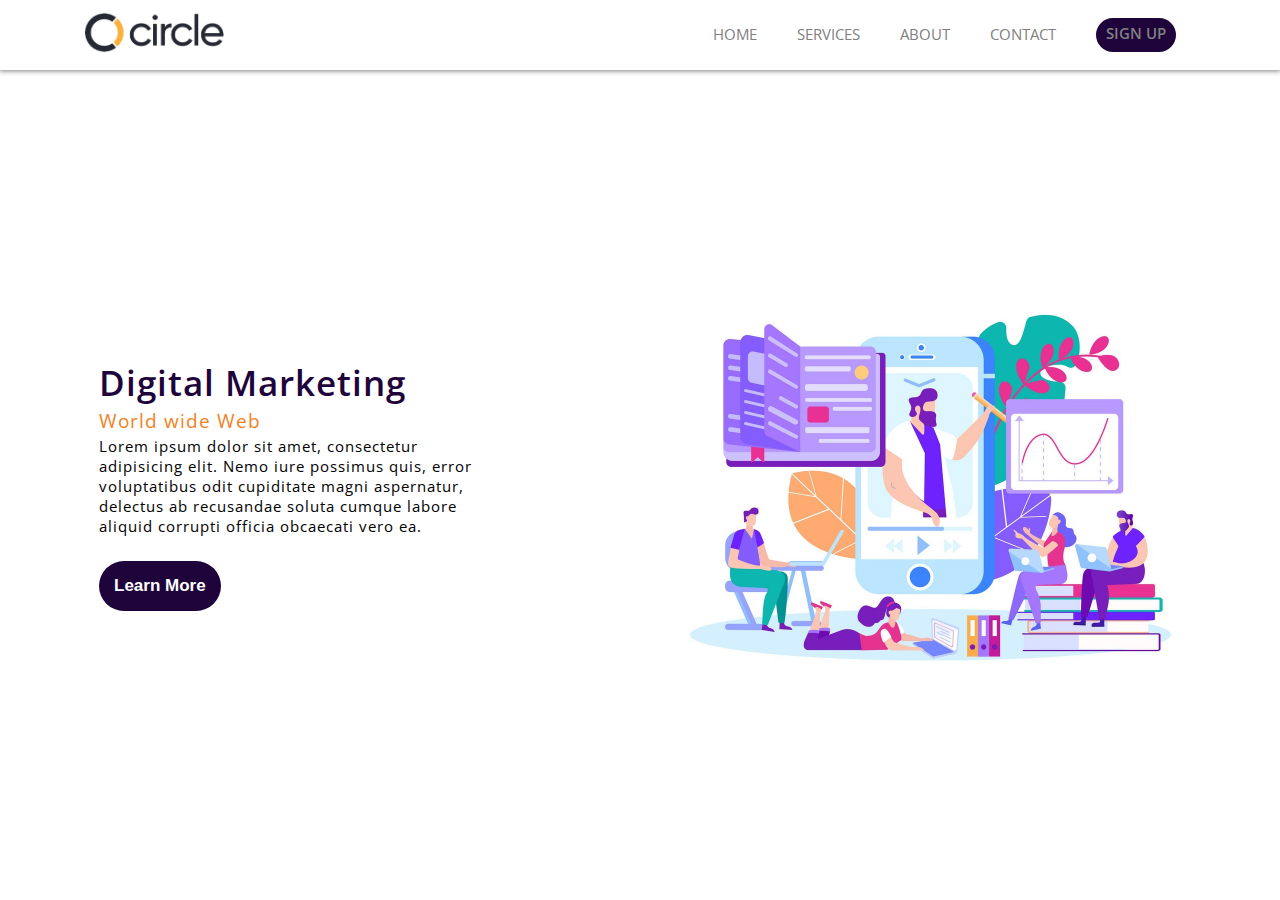
<file: index.html>
<!DOCTYPE html>
<html lang="en">
<head>
    <meta charset="UTF-8">
    <meta http-equiv="X-UA-Compatible" content="IE=edge">
    <meta name="viewport" content="width=device-width, initial-scale=1.0">
    <link rel="stylesheet" href="style.css">
    <link rel="preconnect" href="https://fonts.googleapis.com">
    <link rel="preconnect" href="https://fonts.gstatic.com" crossorigin>
    <link href="https://fonts.googleapis.com/css2?family=Fira+Sans:wght@200;300;400;500&family=Lora:ital,wght@0,400;0,500;0,600;1,400&family=Open+Sans:wght@400;700&family=Poppins:ital,wght@0,200;0,300;0,400;0,500;1,200;1,300&family=Roboto+Slab:wght@200;300;400;500&display=swap" rel="stylesheet">
    <title>Circle</title>
</head>
<body>
    <header>
        <div>
            <img src="logo.png" alt="logo" width="140px">
        </div>
        <nav>
            <ul>
                <li><a href="index.html">Home</a></li>
                <li><a href="index.html">Services</a></li>
                <li><a href="index.html">About</a></li>
                <li><a href="index.html">Contact</a></li>
                <li><a id="sign-btn" href="signup.html">Sign up</a></li>
            </ul>
        </nav>
    </header>
    <main>
        <div class="content-left">
            <h1>Digital Marketing</h1>
            <h3>World wide Web</h3>
            <p>Lorem ipsum dolor sit amet, consectetur adipisicing elit. Nemo iure possimus quis, error voluptatibus odit cupiditate magni aspernatur, delectus ab recusandae soluta cumque labore aliquid corrupti officia obcaecati vero ea.</p>
            <button id="cta"><a href="signup.html">Learn More</a></button>
        </div>
        <div class="content-right">
            <img src="bg-img.jpg" alt="bg" width="500px">
        </div>
    </main>
</body>
</html>
</file>
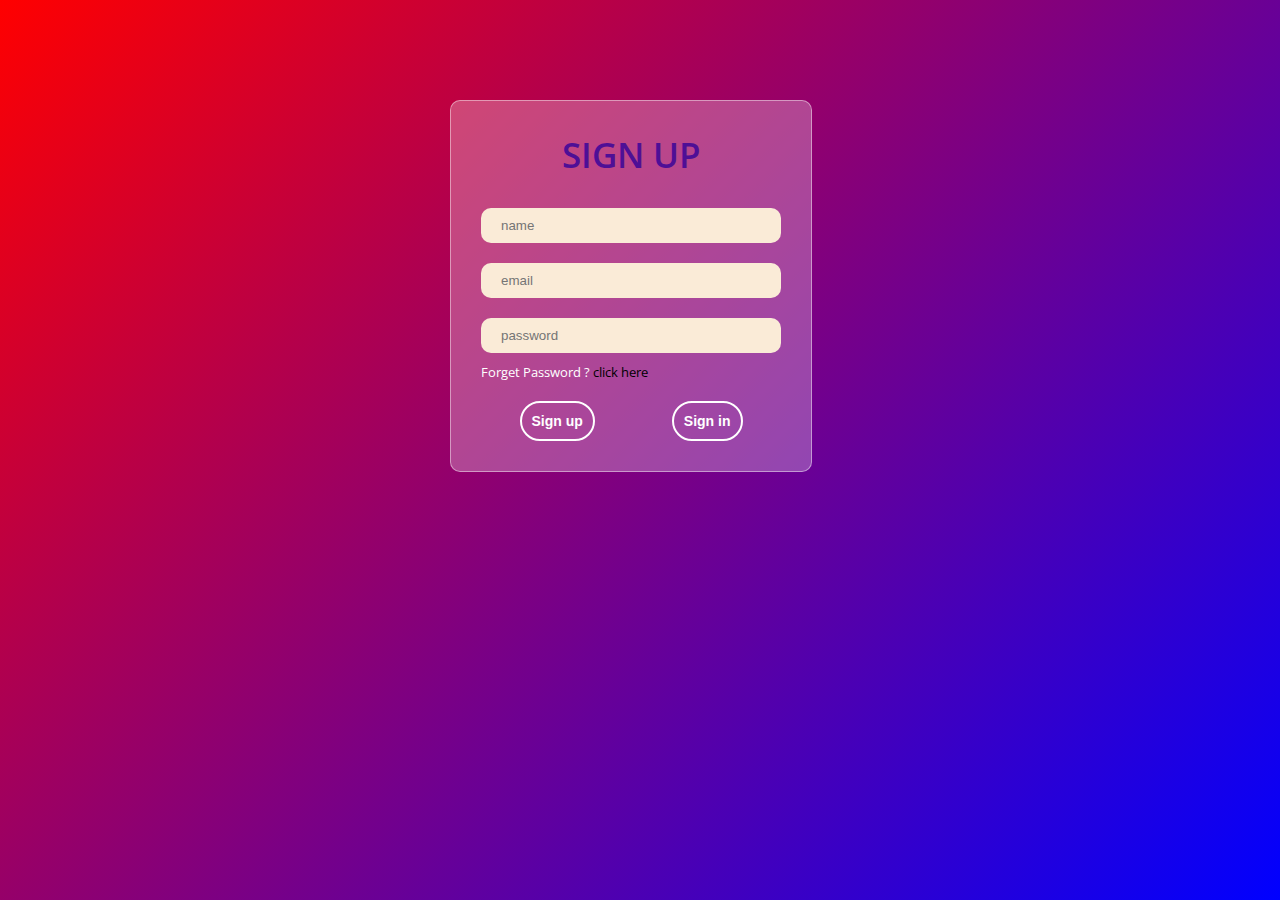
<file: signup.html>
<!DOCTYPE html>
<html lang="en">
<head>
    <meta charset="UTF-8">
    <meta http-equiv="X-UA-Compatible" content="IE=edge">
    <meta name="viewport" content="width=device-width, initial-scale=1.0">
    <link rel="stylesheet" href="style.css">
    <link rel="stylesheet" href="style.css">
    <link rel="preconnect" href="https://fonts.googleapis.com">
    <link rel="preconnect" href="https://fonts.gstatic.com" crossorigin>
    <link href="https://fonts.googleapis.com/css2?family=Fira+Sans:wght@200;300;400;500&family=Lora:ital,wght@0,400;0,500;0,600;1,400&family=Open+Sans:wght@400;700&family=Poppins:ital,wght@0,200;0,300;0,400;0,500;1,200;1,300&family=Roboto+Slab:wght@200;300;400;500&display=swap" rel="stylesheet">
    <link rel="stylesheet" href="https://cdnjs.cloudflare.com/ajax/libs/font-awesome/6.4.2/css/all.min.css" integrity="sha512-z3gLpd7yknf1YoNbCzqRKc4qyor8gaKU1qmn+CShxbuBusANI9QpRohGBreCFkKxLhei6S9CQXFEbbKuqLg0DA==" crossorigin="anonymous" referrerpolicy="no-referrer" />
    <title>Sign in</title>
</head>
<body class="body">
    <div class="container">
        <form>
            <div class="form-container">
                <h1>Sign Up</h1>
                <div class="input">
                    <i class="fa-solid fa-user"></i>
                    <input type="text" name="name" id="name" placeholder="name">
                </div>
                <div class="input">
                    <i class="fa-solid fa-envelope"></i>
                    <input type="email" name="email" id="email" placeholder="email">
                </div>
                <div class="input">
                    <i class="fa-solid fa-lock"></i>
                    <input type="password" name="password" id="password" placeholder="password">
                </div>
                <p>Forget Password ? <a href="#">click here</a></p>
            </div>
                <div class="btn-container">
                <button class="signup-btn" onclick=" return validateForm()">Sign up</button>
                <button class="signup-btn">Sign in</button>
            </div>   
        </form>
    </div>
    <script>
        function validateForm(){
        var name1=document.getElementById("name").value;
        var email1=document.getElementById("email").value;
        var password1=document.getElementById("password").value;

        if(name1===null||name1===""){
            alert("name cannot be blank");
        }
        else if(password1.length<6){
            alert("password must be 6 digit value and ust contain number special character and alphabet");
        }
        else if(email1===""){
            alert("enter a valid email");
        }
        }
        


    </script>
</body>
</html>
</file>
<file: style.css>
*{
    margin: 0;
    padding: 0;
    box-sizing: border-box;
}
body{
    font-family: 'Open Sans', sans-seri
}
header{
    display: flex;
    justify-content: space-around;
    align-items: center;
    height: 70px;
    box-shadow: 0px 0px 5px 1px grey;
}
header div img{
    margin-right: 300px;
}
ul
{
    display: flex;
    list-style-type: none;
    align-items: center;
}
li{
    padding: 0 20px;
}
li a{
    text-decoration: none;
    color: grey;
    text-transform: uppercase;
    font-size: 15px;
    display: inline-block;
}
li a::after{
    content: " ";
    width: 0;
    display: block;
    height: 4px;
    background: rgb(30, 4, 59);
    transition: all 0.5s;
}
li a:hover::after{
    width: 100%;
}
#sign-btn{
    background: rgb(30, 4, 59);
    border-radius: 50px;
    padding: 5px 10px;
    color: grey;
    font-weight: 600;
}
main{
    display: flex;
    justify-content: space-around;
    align-items: center;
    height: calc(100vh - 70px);
}
.content-left{
    width: 30%;
    letter-spacing:1px;
}
h1{
    color: rgb(30, 4, 59);
    font-size: 35px;
    font-weight: 600;
}
h3{
    color: rgb(241, 129, 30);
    font-weight: 400;
    line-height: 30px;
}
p{
    font-size: 15px;
}
#cta{
    border: none;
    outline: none;
    background: rgb(30, 4, 59);
    padding: 15px;
    font-size: 17px;
    margin-top: 25px;
    border-radius: 50px;
    color: grey;
    cursor: pointer;
}
.body{
    background: linear-gradient(135deg,red,blue);
    width: 100%;
    height: 100vh;
}
.container{
    position: absolute;
    top: 100px;
    left: 450px;
    background: rgba(255, 255, 255, 0.274);
    border: 1px solid rgba(255, 255, 255, 0.445);
    border-radius: 10px;
    height: fit-content;
}
form{
    margin: 30px;
    width: 300px;
}
.form-container{
    margin-bottom: 20px;
}
.form-container h1{
    color: rgb(78, 15, 150);
    text-align: center;
    text-transform: uppercase;
    margin-bottom: 30px;
}
.form-container .input{
    display: flex;
    justify-content: center;
    align-items: center;
    width: 100%;
    background-color: antiquewhite;
    margin-top: 20px;
    height: 35px;
    border-radius: 10px;
}
.input input{
    flex: 1;
    margin-left: 10px;
    border: none;
    outline: 0;
    background: transparent;
}
.input i{
    color: rgba(61, 53, 53, 0.192);
    margin-left: 10px;
}
.form-container p{
    font-size: 13px;
    margin-top: 10px;
    color: white;
}
.form-container p a{
    text-decoration: none;
    color: black;
}
.btn-container{
    display: flex;
    justify-content: space-around;
    align-items: center;
}
button{
    outline: 0;
    border: 2px solid white;
    background: rgba(255, 255, 255, 0.5);
    border-radius: 50px;
    padding: 10px;
    font-size: 14px;
    color: white;
    font-weight: 600;
}
.signup-btn{
    background-color: transparent;
}
#cta a{
    text-decoration: none;
    color: white;
}
</file>
